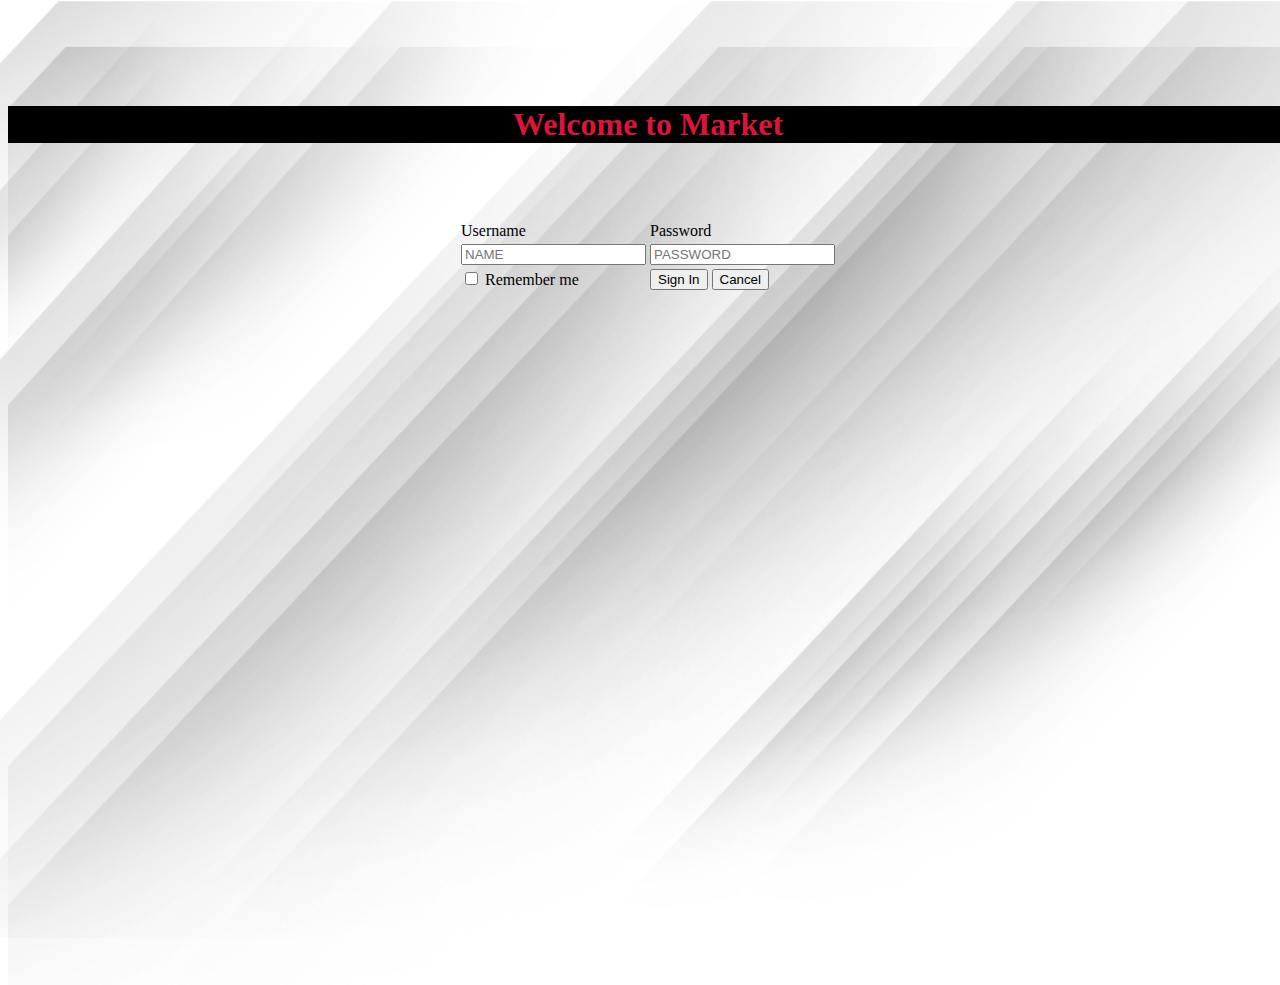
<file: page.html>
<!DOCTYPE html>
<html>
<head>
    <meta charset="utf-8">
    <title>Market</title>
    <link rel="stylesheet" href="style.css">
    <style>
        .home {
            color: red;
            background-color: seagreen;
        }

        .hh {
            background-color: black;
            color: crimson;
        }
    </style>
</head>
<body>
<center>
    <h1 class="hh">Welcome to Market</h1>
    <br>
    <br>
    <table>
        <tr>
            <td>Username</td>
            <br>
            <td>Password</td>
        </tr>
        <tr>
            <td>
                <input type="text" placeholder="NAME"></td>
            <td><input type="text" placeholder="PASSWORD">
            </td>
        </tr>
        <tr>
            <td><input type="checkbox">
                <label for="checkbox">Remember me</label>
            </td>
            <td>
                <button>Sign In</button>
                <button>Cancel</button>
            </td>
        </tr>
    </table>
</center>
</body>
</html>
</file>
<file: style.css>
@font-face {
    src: url(assests/font/VarelaRound-Regular.ttf);
    font-family: "Varela Round";
}

@font-face {
    src: url(assests/font/Katibeh.ttf);
    font-family: "arabic";
}

@font-face {
    src: url(assets/fonts/SummitLight-Display.otf);
    font-family: "title";
}

@font-face {
    src: url(assets/fonts/Almarai-Bold.ttf);
    font-family: "arabic";
}


::-webkit-scrollbar {
    width: 10px;
    background: #000;
}

::-webkit-scrollbar-thumb {
    background: rgb(52, 58, 64);
}

html, body {
    height: 100%;
    width: 100%;
    scroll-behavior: smooth;
    padding-top: 3%;
    background-image: url("img/4.png");
    background-repeat: no-repeat;
    background-position: center;
    background-size: cover;
}

.items {
    margin-right: 10%;
    border-bottom: 4px solid transparent;
}

.items:hover {
    border-bottom: 4px solid gray;
}

.cover {
    background-image: url("img/1.png");
    height: 60%;
    background-repeat: no-repeat;
    background-position: center;
    background-size: auto;
}

.title {
    font-family: "title";
    padding-top: 3%;
}

.home_title {
    font-family: "title";
    padding-top: 0%;

}

.login {
    padding: 10px 100px;
    font-size: 20px;
    margin: 30px;
}

.arabic {
    font-family: "arabic";
}


.box {
    margin: auto;
    padding: 3%;
    height: auto;
    background-color: ghostwhite;
    box-shadow: 3px 3px 100px 10px #888888;

}

.hidden {
    display: none;
}

.card {
    background-color: ghostwhite;
    margin: 30px;
    height: 250px;
    border-radius: 30px;
    box-shadow: 3px 3px 30px 0px #888888;
}

/* .card:hover{
    background-color: grey;
    animation-name: hover;
    animation-duration: 2s;
    animation-iteration-count:inherit ;
} */
.home_label {
    font-size: 26px;
}

.logo {
    font-size: 48px;
}

p {
    color: red;
}

.set_grade {
    display: inline-block;
}

@keyframes hover {
    from {
        background-color: ghostwhite;
    }
    to {
        background-color: grey;

    }
}

@media only screen and (max-width: 1024px) {

    html, body {
        padding-top: 50px;
    }

    .title {
        font-size: 24px;
    }

    .home_title {
        font-size: 24px;
    }

    .login {
        padding: 15px 20px;
        font-size: 16px;
        width: 70%;
    }

    .cover {
        height: 40%;
        background-size: contain;
    }

}
</file>
